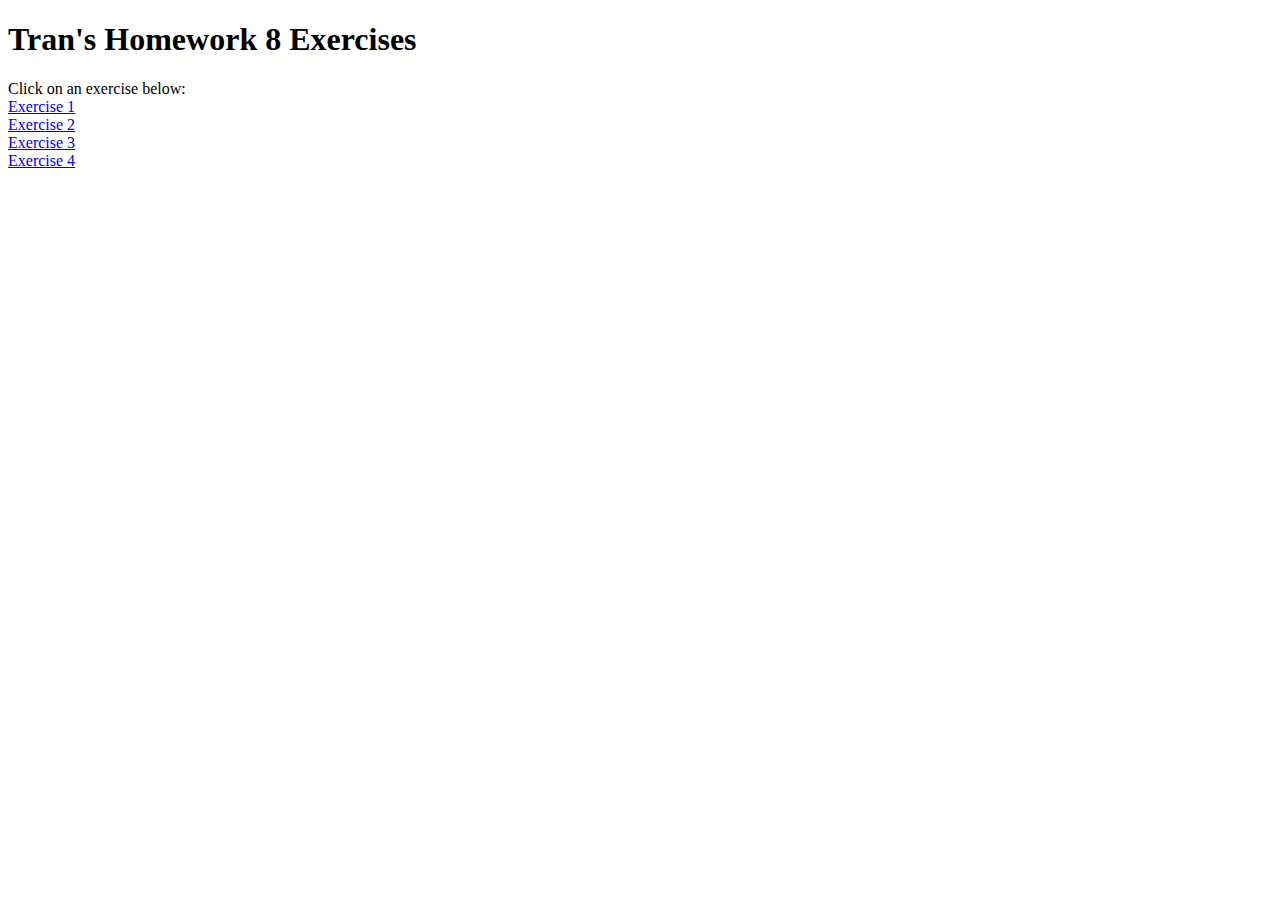
<file: index.html>
<!DOCTYPE html>
<html lang="en">
<head>
    <meta charset="UTF-8">
    <meta name="viewport" content="width=device-width, initial-scale=1.0">
    <title>Tran's Homework 5</title>
    <link rel="stylesheet" href="../css/styles.css">
</head>
<body>
    <h1>Tran's Homework 8 Exercises</h1>
    Click on an exercise below: <br>
    <a href="html/ex1.html">Exercise 1</a> <br>
    <a href="html/ex2.html">Exercise 2</a> <br>
    <a href="html/ex3.html">Exercise 3</a> <br>
    <a href="html/ex4.html">Exercise 4</a>
</body>
</html>
</file>
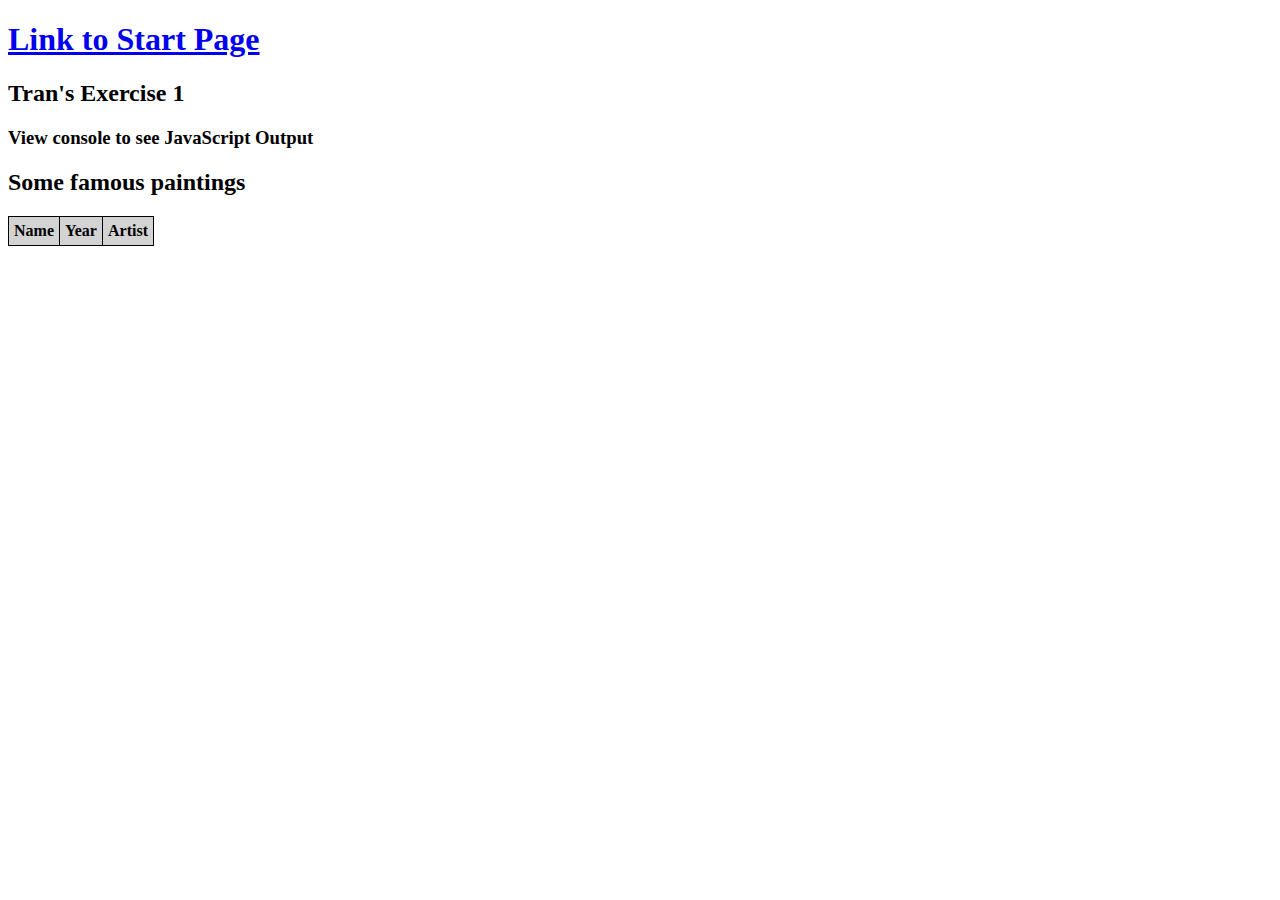
<file: html/ex1.html>
<!DOCTYPE html>
<html lang="en">
<head>
    <meta charset="UTF-8">
    <meta name="viewport" content="width=device-width, initial-scale=1.0">
    <title>Tran's Exercise 1</title>
    <link rel="stylesheet" href="../css/styles.css">
</head>
<body>
    <h1><a href="../index.html">Link to Start Page</a></h1>
    <h2>Tran's Exercise 1</h2>
    <h3>View console to see JavaScript Output</h3>

    <h2>Some famous paintings</h2>
    <table id="paintings">
        <tr>
            <th>Name</th>
            <th>Year</th>
            <th>Artist</th>
        </tr>
    </table>

    <script src="../js/ex1.js"></script>
</body>
</html>
</file>
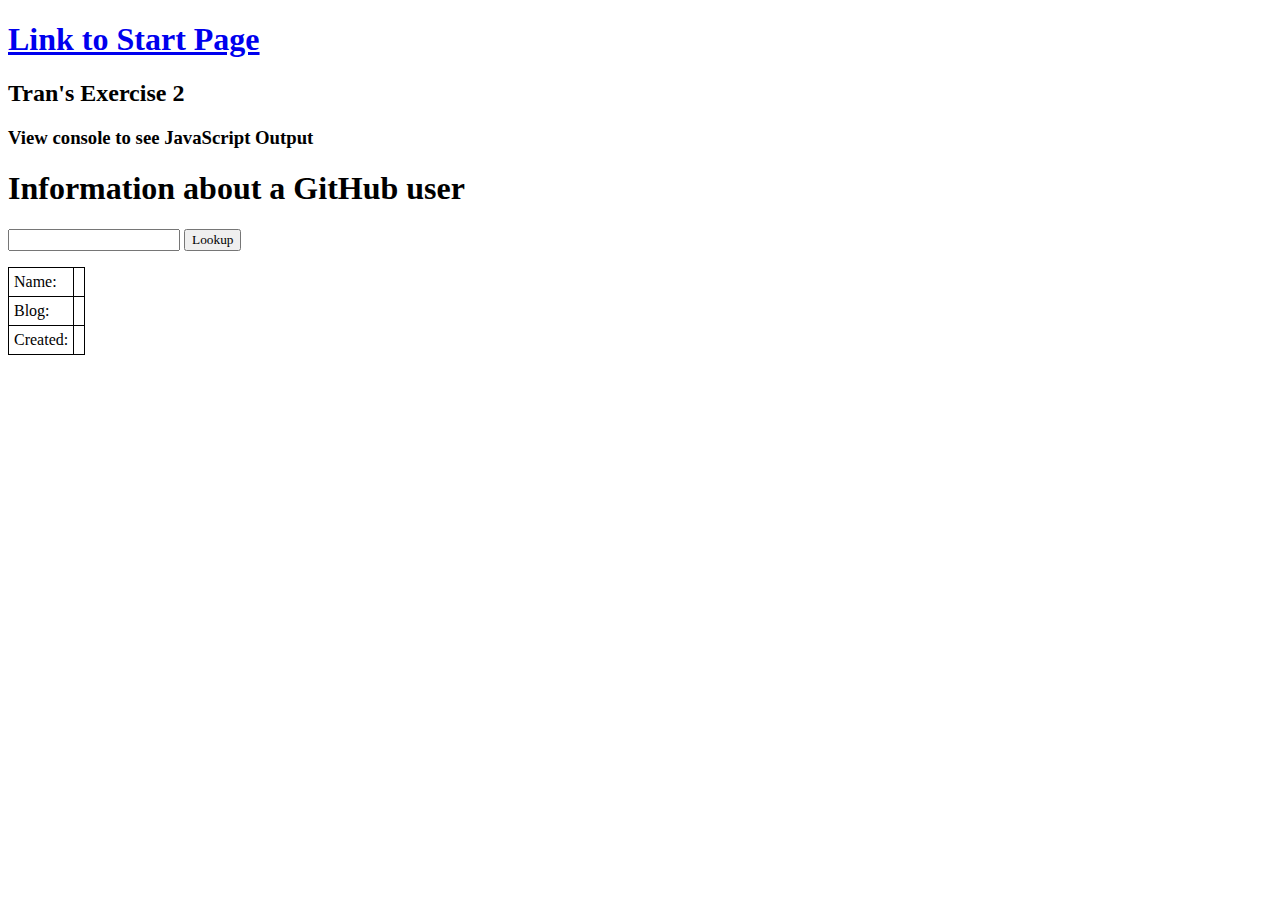
<file: html/ex2.html>
<!DOCTYPE html>
<html lang="en">
<head>
    <meta charset="UTF-8">
    <meta name="viewport" content="width=device-width, initial-scale=1.0">
    <title>Tran's Exercise 2</title>
    <link rel="stylesheet" href="../css/styles.css">
</head>
<body>
    <h1><a href="../index.html">Link to Start Page</a></h1>
    <h2>Tran's Exercise 2</h2>
    <h3>View console to see JavaScript Output</h3>

    <h1>Information about a GitHub user</h1>
    <input type="text" id="username">
    <button onclick="getUserInfo()">Lookup</button>
    <div id="userInfo">
        <p id="profilePic"></p>
        <table>
            <tr>
                <td>Name:</td>
                <td id="name"></td>
            </tr>
            <tr>
                <td>Blog:</td>
                <td id="blog"></td>
            </tr>
            <tr>
                <td>Created:</td>
                <td id="created"></td>
            </tr>
        </table>
    </div>

    <script src="../js/ex2.js"></script>
</body>
</html>
</file>
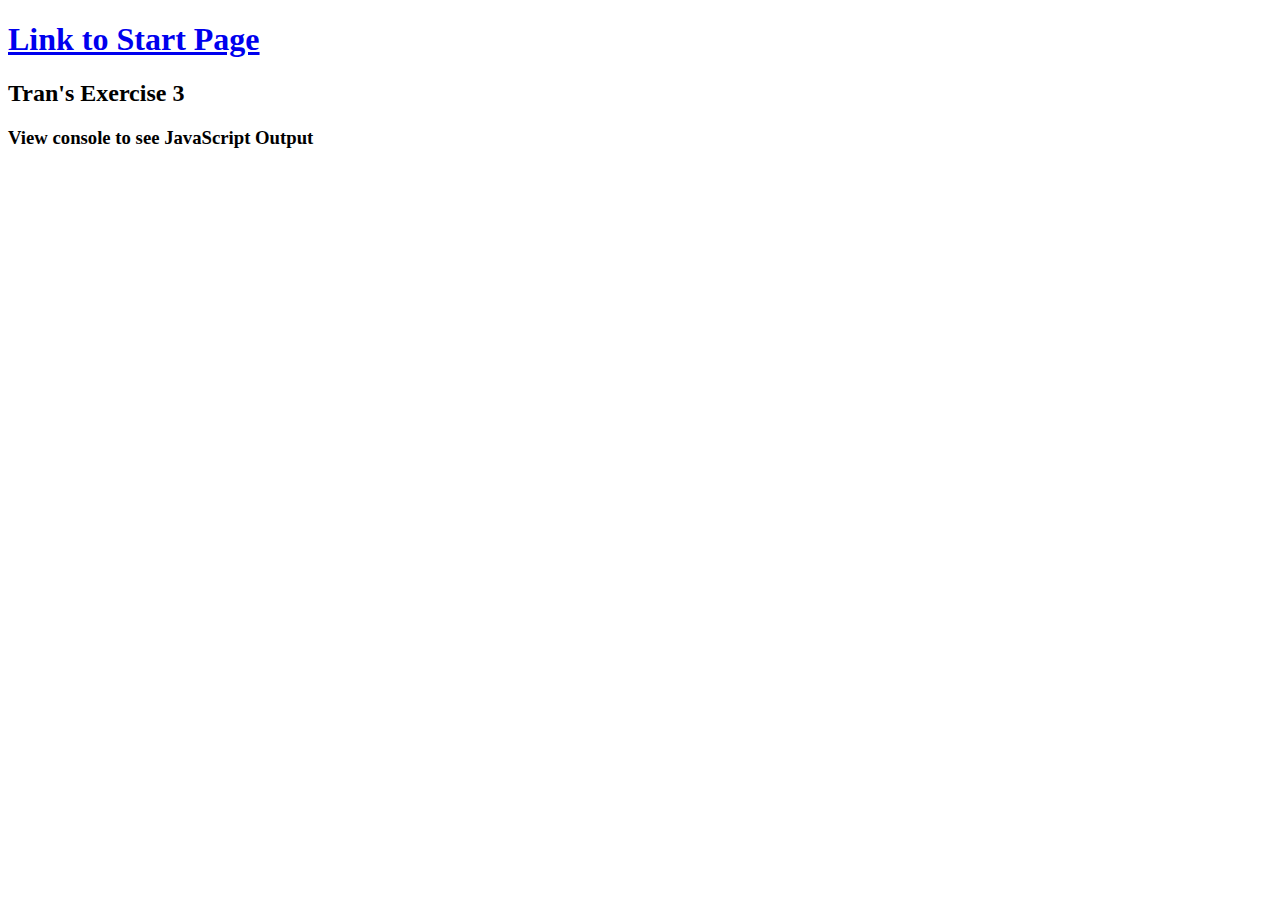
<file: html/ex3.html>
<!DOCTYPE html>
<html lang="en">
<head>
    <meta charset="UTF-8">
    <meta name="viewport" content="width=device-width, initial-scale=1.0">
    <title>Tran's Exercise 3</title>
    <link rel="stylesheet" href="../css/styles.css">
</head>
<body>
    <h1><a href="../index.html">Link to Start Page</a></h1>
    <h2>Tran's Exercise 3</h2>
    <h3>View console to see JavaScript Output</h3>
    <script src="../js/ex3.js"></script>
</body>
</html>
</file>
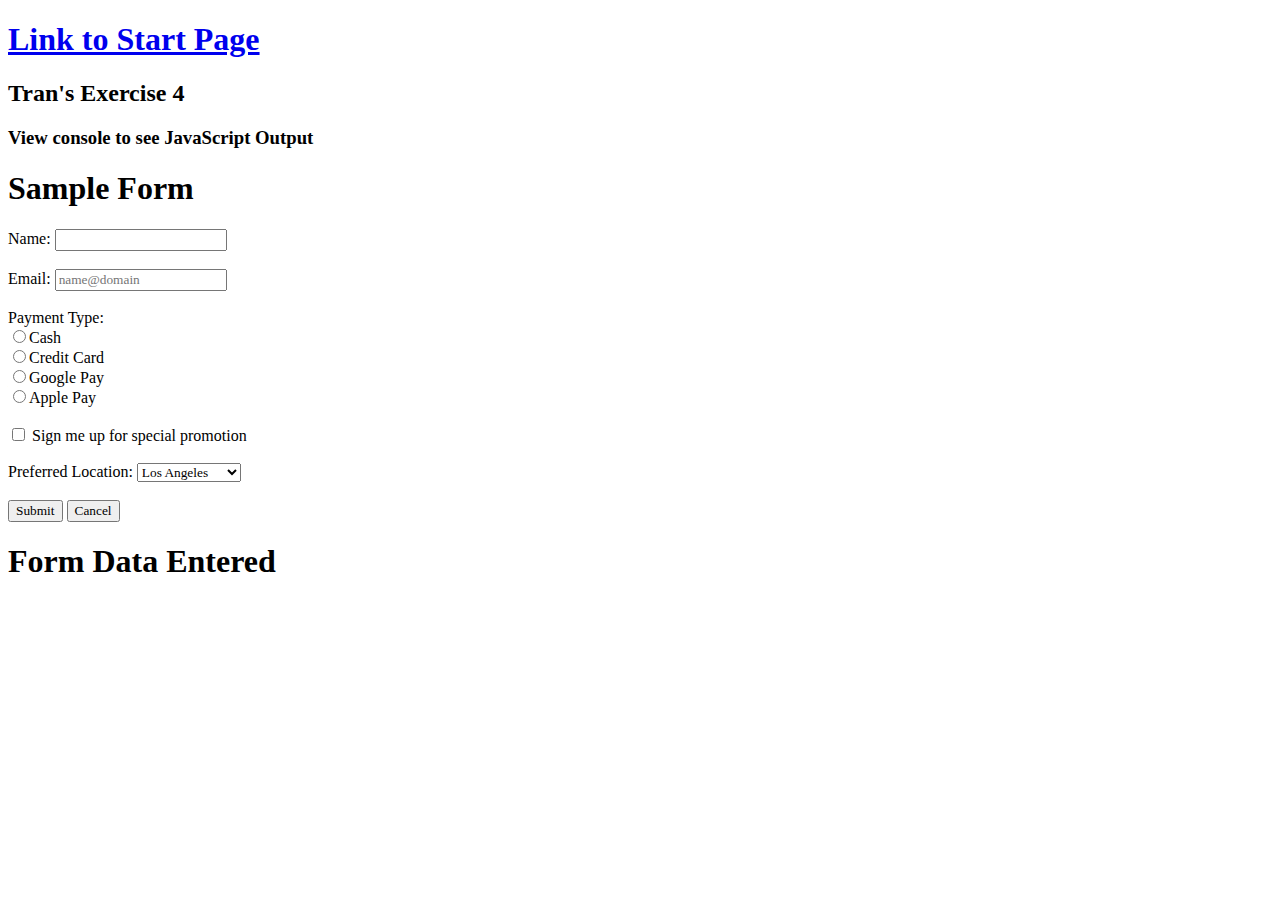
<file: html/ex4.html>
<!DOCTYPE html>
<html lang="en">
<head>
    <meta charset="UTF-8">
    <meta name="viewport" content="width=device-width, initial-scale=1.0">
    <title>Tran's Exercise 4</title>
    <link rel="stylesheet" href="../css/styles.css">
</head>
<body>
    <h1><a href="../index.html">Link to Start Page</a></h1>
    <h2>Tran's Exercise 4</h2>
    <h3>View console to see JavaScript Output</h3>

    <h1>Sample Form</h1>
	<form id="sampleForm">
		<label for="name">Name:</label>
		<input type="text" id="name" name="name" required><br><br>

		<label for="email">Email:</label>
		<input type="email" id="email" name="email" required placeholder="name@domain"><br><br>

		<label for="payment">Payment Type:</label>
        <div id="payment"></div><br>

        <input type="checkbox" id="promotion" name="promotion">
		<label for="promotion">Sign me up for special promotion</label><br><br>

		<label for="location">Preferred Location:</label>
		<select id="location" name="location">
		</select><br><br>

		<input type="submit" value="Submit" id="submitButton">
		<input type="button" value="Cancel" id="cancelButton">
	</form>

	<h1>Form Data Entered</h1>
	<table id="formData"></table>
    
    <script src="../js/ex4.js"></script>
</body>
</html>
</file>
<file: css/styles.css>
* {
    font-family: 'Calibri';
  }

table {
  border: 1px solid black;
  border-collapse: collapse;
}

th, td {
  border: 1px solid black;
  padding: 5px;
}

th {
  background-color: lightgray;
}
</file>
